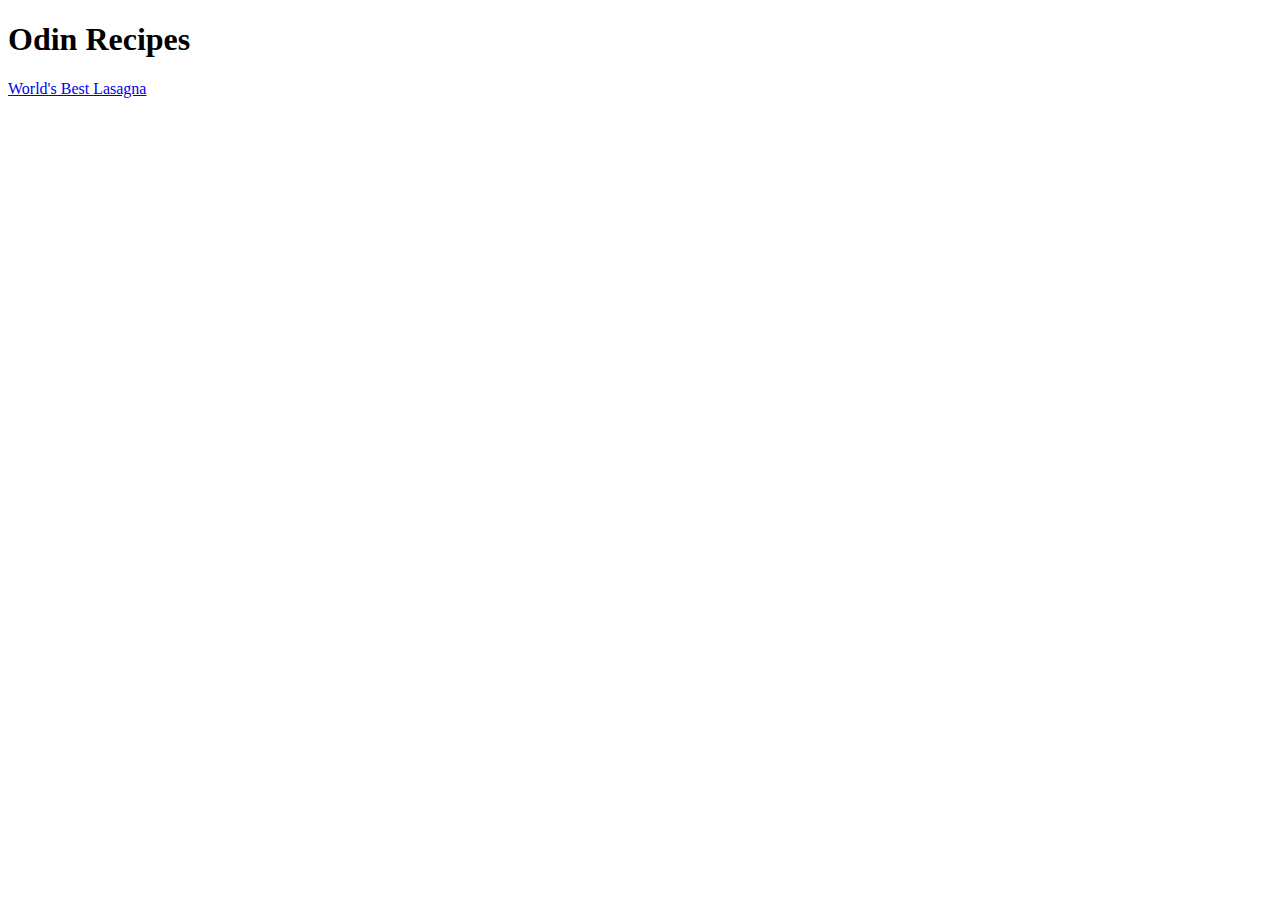
<file: index.html>
<!DOCTYPE html>
<html lang="en">
<head>
    <meta charset="UTF-8">
    <meta name="viewport" content="width=device-width, initial-scale=1.0">
    <title>Odin Recipes</title>
</head>
<body>
    <h1>Odin Recipes</h1>
    <a href="recipes/lasagna.html">World's Best Lasagna</a>
</body>
</html>
</file>
